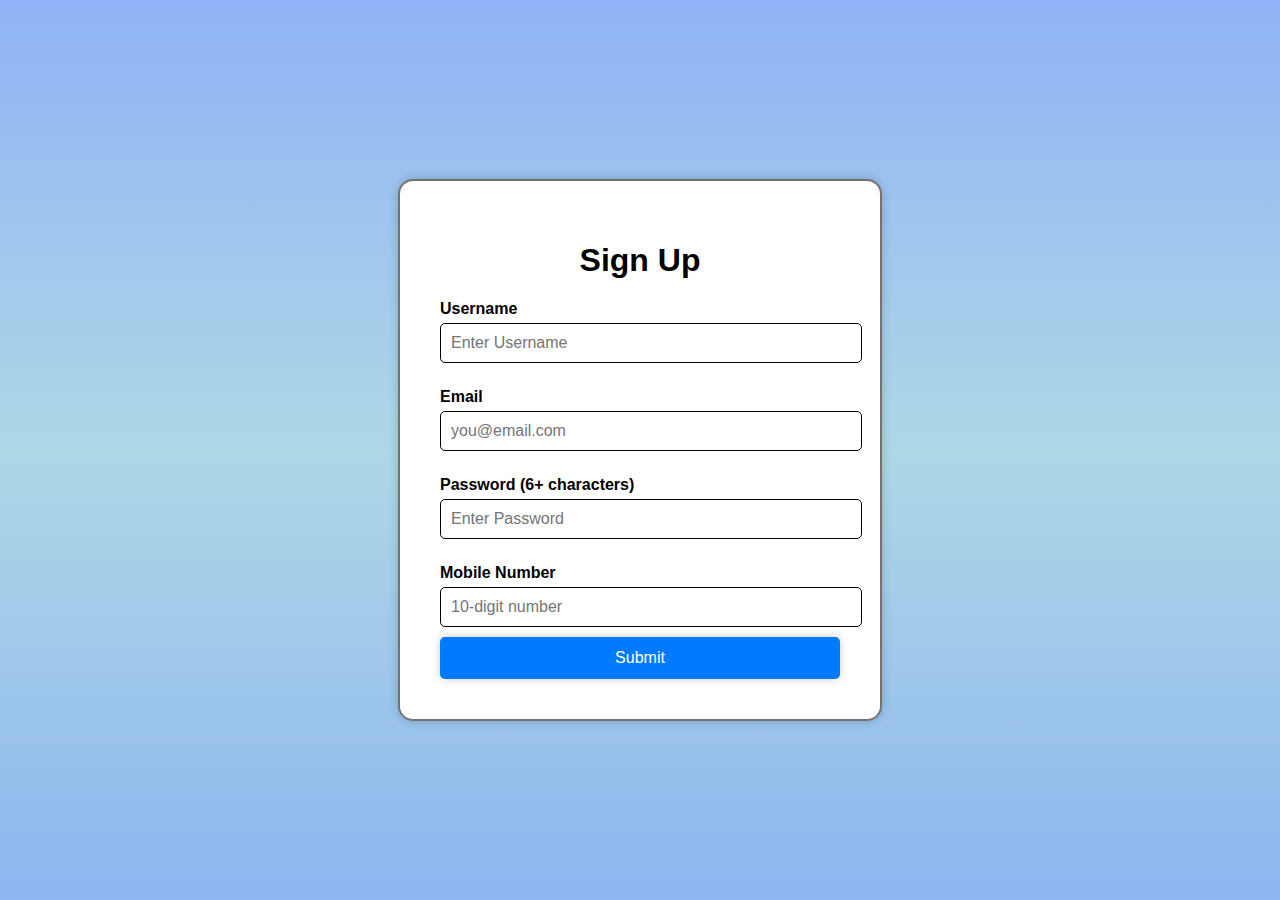
<file: signin.html>
<!DOCTYPE html>
<html lang="en">
<head>
  <meta charset="UTF-8" />
  <meta name="viewport" content="width=device-width, initial-scale=1.0" />
  <title>Sign Up</title>
  <style>
    body {
      background-image: linear-gradient(rgb(143, 179, 246), lightblue, rgb(142, 181, 239));
      font-family: Arial, sans-serif;
      display: flex;
      justify-content: center;
      align-items: center;
      height: 100vh;
      margin: 0;
      background-size: cover;
      background-repeat: no-repeat;
    }

    .container {
      background: #fff;
      border: 2px solid rgba(86, 82, 82, 0.815);
      border-radius: 15px;
      padding: 40px;
      box-shadow: 0px 0px 10px rgba(0,0,0,0.2);
      width: 400px;
      max-width: 90%;
      transition: transform 0.3s;
    }
    .container:hover { transform: translateY(-5px); }

    h1 { text-align: center; color: black; }
    label { display: block; margin: 15px 0 5px; color: black; }

    input {
      width: 100%;
      padding: 10px;
      border: 1px solid black;
      border-radius: 5px;
      margin-bottom: 10px;
      font-size: 16px;
      background: transparent;
      outline: none;
    }
    input:focus { border-color: #007BFF; box-shadow: 0 0 5px rgba(0,123,255,0.5); }

    button {
      width: 100%;
      padding: 12px;
      border: none;
      border-radius: 5px;
      background-color: #007bff;
      color: white;
      font-size: 16px;
      cursor: pointer;
      transition: 0.3s;
      box-shadow: 0px 0px 10px rgba(0,0,0,0.2);
    }
    button:hover { background-color: #0056b3; transform: translateY(-2px); }

    .valid { border-color: green; }
    .invalid { border-color: red; }
    .error { color: red; font-size: 0.85em; }
    .success { color: green; font-size: 0.85em; }

    .password-strength { font-size: 0.85em; margin-bottom: 10px; }
    .strength-weak { color: red; }
    .strength-medium { color: orange; }
    .strength-strong { color: green; }
  </style>
</head>
<body>
  <div class="container">
    <form action="fee project.html" method="post" id="advancedform">
      <h1>Sign Up</h1>

      <label for="username"><b>Username</b></label>
      <input type="text" id="username" name="username" placeholder="Enter Username" required />
      <span id="usernameError" class="error"></span>

      <label for="email"><b>Email</b></label>
      <input type="email" id="email" name="email" placeholder="you@email.com" required />
      <span id="emailError" class="error"></span>

      <label for="password"><b>Password (6+ characters)</b></label>
      <input type="password" id="password" name="password" placeholder="Enter Password" required />
      <div id="passwordStrength" class="password-strength"></div>

      <label for="contact"><b>Mobile Number</b></label>
      <input type="tel" id="contact" name="contact" placeholder="10-digit number" required />
      <span id="contactError" class="error"></span>

      <button type="submit">Submit</button>
    </form>
  </div>

  <script>
    const form = document.getElementById("advancedform");
    const username = document.getElementById("username");
    const usernameError = document.getElementById("usernameError");

    const email = document.getElementById("email");
    const emailError = document.getElementById("emailError");

    const password = document.getElementById("password");
    const passwordStrength = document.getElementById("passwordStrength");

    const contact = document.getElementById("contact");
    const contactError = document.getElementById("contactError");

    // Event listeners
    username.addEventListener("input", validateUsername);
    email.addEventListener("input", validateEmail);
    password.addEventListener("input", validatePassword);
    contact.addEventListener("input", validateContact);

    form.addEventListener("submit", function (event) {
      event.preventDefault();

      const isFormValid = [validateUsername(), validateEmail(), validatePassword(), validateContact()].every(Boolean);

      if (isFormValid) {
        alert("Form Submitted Successfully ✅");
        form.reset();
        passwordStrength.textContent = "";
      }
    });

    // Validation functions
    function validateUsername() {
      const value = username.value.trim();
      const regex = /^[a-zA-Z0-9#_*]{3,}$/;
      if (!value) {
        setError(username, usernameError, "Username is required!");
        return false;
      } else if (!regex.test(value)) {
        setError(username, usernameError, "Min 3 chars, alphanumeric, # _ * allowed.");
        return false;
      } else {
        setSuccess(username, usernameError);
        return true;
      }
    }

    function validateEmail() {
      const value = email.value.trim();
      const regex = /^[^\s@]+@[^\s@]+\.[^\s@]+$/;
      if (!value) {
        setError(email, emailError, "Email is required!");
        return false;
      } else if (!regex.test(value)) {
        setError(email, emailError, "Enter a valid email.");
        return false;
      } else {
        setSuccess(email, emailError);
        return true;
      }
    }

    function validatePassword() {
      const value = password.value.trim();
      if (value.length < 6) {
        setError(password, passwordStrength, "Password must be at least 6 characters.");
        passwordStrength.className = "password-strength strength-weak";
        return false;
      } else if (value.length < 10) {
        setSuccess(password, passwordStrength, "Password strength: Medium");
        passwordStrength.className = "password-strength strength-medium";
        return true;
      } else {
        setSuccess(password, passwordStrength, "Password strength: Strong");
        passwordStrength.className = "password-strength strength-strong";
        return true;
      }
    }

    function validateContact() {
      const value = contact.value.trim();
      const regex = /^[0-9]{10}$/;
      if (!value) {
        setError(contact, contactError, "Mobile number is required!");
        return false;
      } else if (!regex.test(value)) {
        setError(contact, contactError, "Must be exactly 10 digits.");
        return false;
      } else {
        setSuccess(contact, contactError);
        return true;
      }
    }

    // Helpers
    function setError(input, errorElement, message) {
      input.classList.add("invalid");
      input.classList.remove("valid");
      errorElement.textContent = message;
    }
    function setSuccess(input, errorElement, message = "") {
      input.classList.add("valid");
      input.classList.remove("invalid");
      errorElement.textContent = message;
    }
  </script>
</body>
</html>
</file>
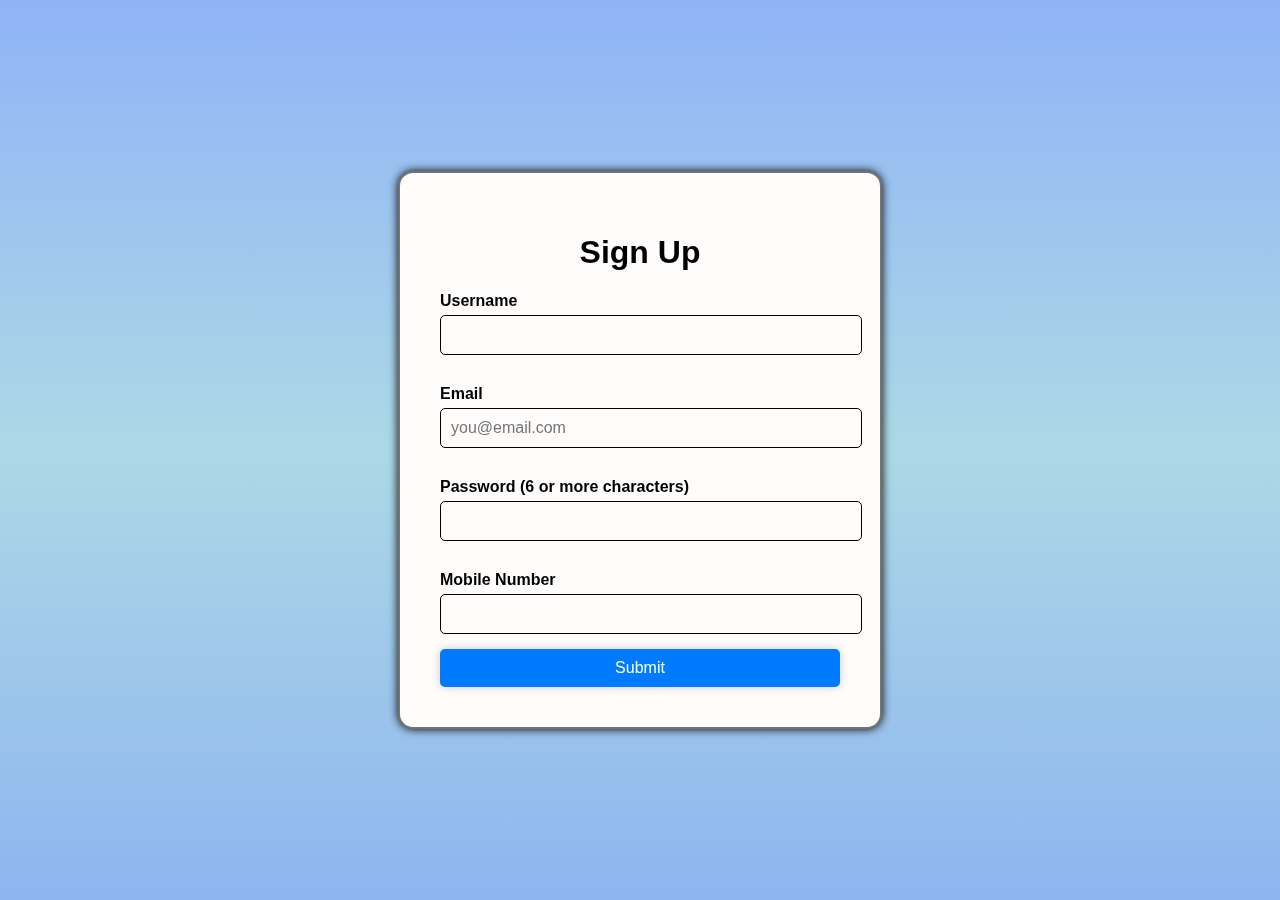
<file: SIGNIN.html>
<!DOCTYPE html>
<html lang="en">
  <head>
    <meta charset="UTF-8" />
    <meta name="viewport" content="width=device-width, initial-scale=1.0" />
    <title>Sign Up</title>
    <style>
      body {
        background-image: linear-gradient(
          rgb(143, 179, 246),
          lightblue,
          rgb(142, 181, 239)
        );
        font-family: Arial, sans-serif;
        display: flex;
        justify-content: center;
        align-items: center;
        height: 100vh;
        margin: 0;
        background-size: cover;
        background-repeat: none;
      }

      .container {
        background: rgb(255, 252, 252);
        border: 2px solid rgba(86, 82, 82, 0.815);
        backdrop-filter: blur(20px);
        border-radius: 15px;
        padding: 40px;
        box-shadow: 0px 0px 10px;
        color: black;
        width: 400px;
        transition: transform 0.3s;
      }
      .container:hover {
        transform: translateY(-5px);
      }

      h1 {
        text-align: center;
        color: black;
      }

      p {
        text-align: center;
        color: black;
      }

      label {
        display: block;
        margin: 15px 0 5px;
        color: black;
      }

      input {
        width: 100%;
        padding: 10px;
        border: 1px solid black;
        border-radius: 5px;
        margin-bottom: 15px;
        font-size: 16px;
        background: transparent;
      }

      button {
        width: 100%;
        padding: 10px;
        border: none;
        border-radius: 5px;
        background-color: #007bff;
        color: white;
        font-size: 16px;
        cursor: pointer;
        transition: 0.3s;
        box-shadow: 0px 0px 10px rgba(0, 0, 0, 0.2);
      }

      button:hover {
        background-color: #0056b3;
        transform: translateY(-2px);
      }
      input:focus {
        border-color: #0066cc;
        outline: none;
      }
      .valid {
        border-color: green;
      }
      .invalid {
        border-color: red;
      }
      .error {
        color: red;
        font-size: 0.9em;
      }
      .success {
        color: green;
        font-size: 0.9em;
      }

      .password-strength {
        font-size: 0.9em;
      }
      .strength-weak {
        color: red;
      }
      .strength-medium {
        color: orange;
      }
      .strength-strong {
        color: green;
      }
    </style>
  </head>
  <body>
    <div
      id="google_translate_element"
      style="position: fixed; top: 10px; right: 10px; z-index: 999"
    ></div>
    <script type="text/javascript">
      function googleTranslateElementInit() {
        new google.translate.TranslateElement(
          {
            pageLanguage: "en", // Default page language is English
            includedLanguages:
              "en,hi,pa,bn,de,es,fa,fr,gu,it,ja,kn,ko,la,ne,nl,ur,pt,ru,tr,vi,te", // Include English, Hindi, and Punjabi
            layout: google.translate.TranslateElement.InlineLayout.SIMPLE,
          },
          "google_translate_element"
        );
      }
    </script>
    <script
      type="text/javascript"
      src="//translate.google.com/translate_a/element.js?cb=googleTranslateElementInit"
    ></script>
    <div class="container">
      <form action="fee project.html" method="post" id="advancedform">
        <h1>Sign Up</h1>

        <label for="Username"><b>Username</b></label>
        <input type="text" id="username" placeholder=" " required />
        <span id="usernameError" class="error"></span>

        <label for="email"><b>Email</b></label>
        <input type="email" id="email" placeholder="you@email.com" required />
        <span id="emailError" class="error"></span>

        <label for="password"><b>Password (6 or more characters)</b></label>
        <input type="password" id="password" placeholder=" " required />
      

        <label for="contact"><b>Mobile Number</b></label>
        <input type="contact" id="contact" placeholder=" " required />
        <span id="numbererror" class="error"></span>

        <b><button type="submit">Submit</button></b>
      </form>
      <script>
        const username = document.getElementById("username");
        const usernameError = document.getElementById("usernameError");
        const form = document.getElementById("advancedform");
        const email = document.getElementById("email");
        const emailError = document.getElementById("emailError");
        const contact=document.getElementById('contact');
        const contacterror= document.getElementById('numbererror');

        

        //add event listener
        username.addEventListener("input", () => validateusername());
        email.addEventListener("input", () => validateEmail());
        contact.addEventListener("input", () => validateContact());
        form.addEventListener("submit", function (event) {
          event.preventDefault();

          const isformvalid = [
            validateusername(),
            validateEmail(),
            validatepassword(),
          ].every(Boolean);
          if (isFormValid) {
            alert("Form Submitted Successfully");
          }
        });
        function validateusername() {
          const value = username.value.trim();
          const regex = /^[a-zA-Z0-9#_*]{3,}$/;
          if (!value) {
            setError(username, usernameError, "Username is Required!");
            return false;
          } else if (!regex.test(value)) {
            setError(
              username,
              usernameError,
              "Username must be 3 characters long and alphanumeric, can contain #,_,*!"
            );
            return false;
          } else {
            setSuccess(username, usernameError);
            return true;
          }
        }

        function setError(input, errorelement, message) {
          input.classList.add("invalid");
          input.classList.remove("valid");
          errorelement.textContent = message;
        }
        function setSuccess(input, errorelement) {
          input.classList.add("valid");
          input.classList.remove("invalid");
          errorelement.textContent = "";
        }

        function validateEmail() {
          const value = email.value.trim();
          const regex = /^[^\s@]+@[^\s@]+\.[^\s@]+$/;
          if (!value) {
            setError(email, emailError, "Email is Required!");
            return false;
          } else if (!regex.test(value)) {
            setError(email, emailError, "Email is not valid.");
            return false;
          } else {
            setSuccess(email, emailError);
            return true;
          }
        }

        function setError(input, errorelement, message) {
          input.classList.add("invalid");
          input.classList.remove("valid");
          errorelement.textContent = message;
        }
        function setSuccess(input, errorelement) {
          input.classList.add("valid");
          input.classList.remove("invalid");
          errorelement.textContent = "";
        }

        function validateContact() {
          const value = contact.value.trim();
          const regex = /^[0-9]{10}$/;
          if (!value) {
            setError(contact, numbererror, "Contact is Required!");
            return false;
          } else if (!regex.test(value)) {
            setError(
              contact,
              numbererror,
              "Contact must be 10 digits long and numeric!"
            );
            return false;
          } else {
            setSuccess(contact, numbererror);
            return true;
          }
        }

        function setError(input, errorelement, message) {
          input.classList.add("invalid");
          input.classList.remove("valid");
          errorelement.textContent = message;
        }
        function setSuccess(input, errorelement) {
          input.classList.add("valid");
          input.classList.remove("invalid");
          errorelement.textContent = "";
        }

      </script>
    </div>
  </body>
</html>
</file>
